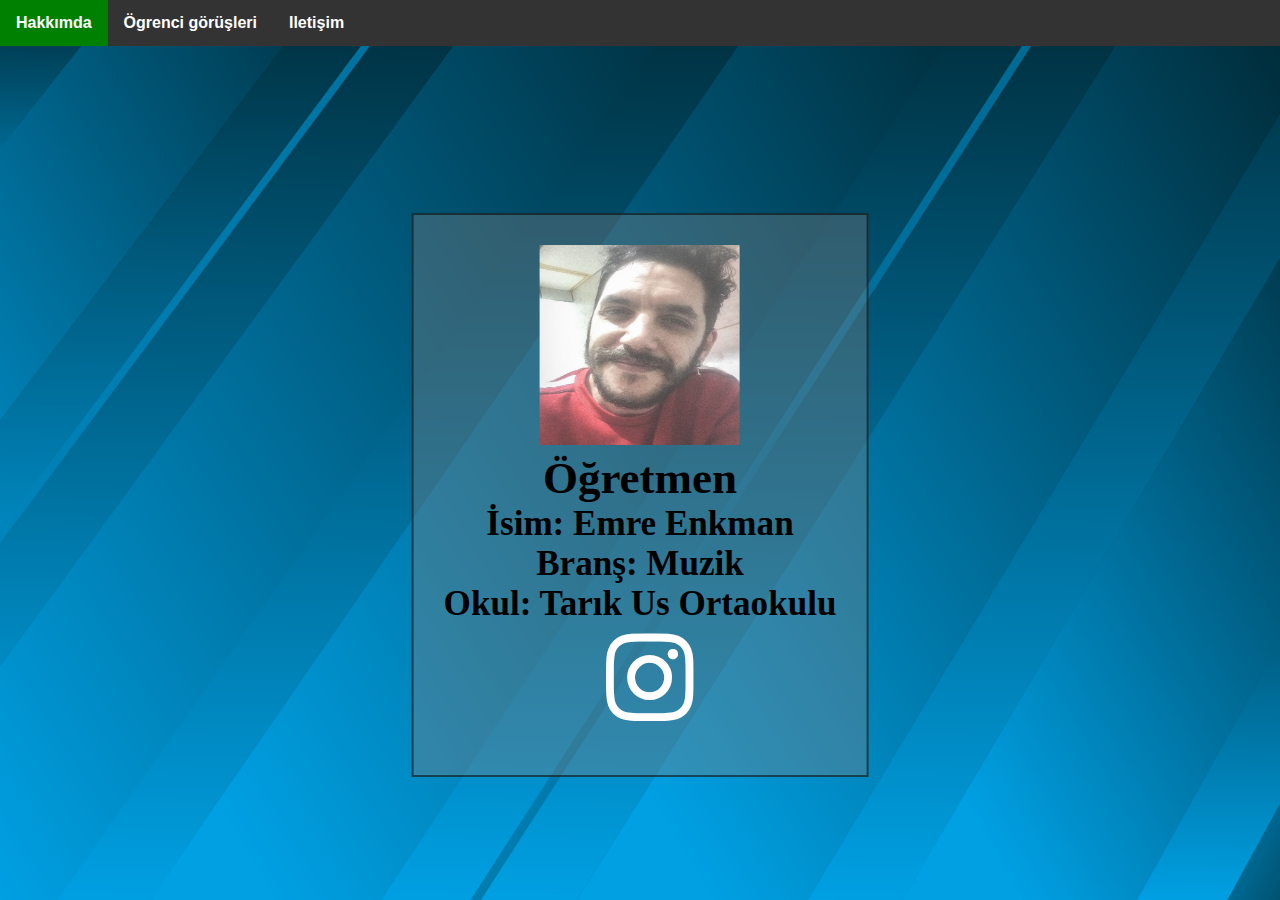
<file: index.html>
<!DOCTYPE html>
<html lang="tr">
<head>
    <meta charset="UTF-8">
    <meta http-equiv="X-UA-Compatible" content="IE=edge">
    <meta name="viewport" content="width=device-width, initial-scale=1.0">
    <meta name="HandheldFriendly" content="true">
    <title>Hakkımda</title>
    <link rel="stylesheet" href="style.css">
    <link rel="stylesheet" href="https://cdnjs.cloudflare.com/ajax/libs/font-awesome/5.15.4/css/all.min.css">

</head>
<body>
    <div class="Kutu">
        <img src="ogretmen.jpg">
        <h2>Öğretmen</h2>
       <h3>İsim: Emre Enkman</h3>
        <h3>Branş: Muzik</h3>
        <h3>Okul: Tarık Us Ortaokulu</h3>
        <a class="icon" href="https://www.instagram.com/emreenkman/" target="blank_"><i class="fab fa-instagram"></i></a>
        </div>
   

        <div class="navbar">
            <a href="index.html" id="active">Hakkımda</a>
            <a href="ogrencı.html" class="hidden">Ögrenci görüşleri</a>
            <a href="mailto:emrenkman@gmail.com" class="hidden">Iletişim</a>
         
            <div class="dropdown">
              <button class="dropbtn">Daha fazla
                <i class="fa fa-caret-down"></i>
              </button>
              <div class="dropdown-content">
                <a href="ogrencı.html">Ögrenci görüşleri</a>
                <a href="mailto:emrenkman@gmail.com">Iletişim</a>
              </div>
            </div>
          </div>

</body>
</html>
</file>
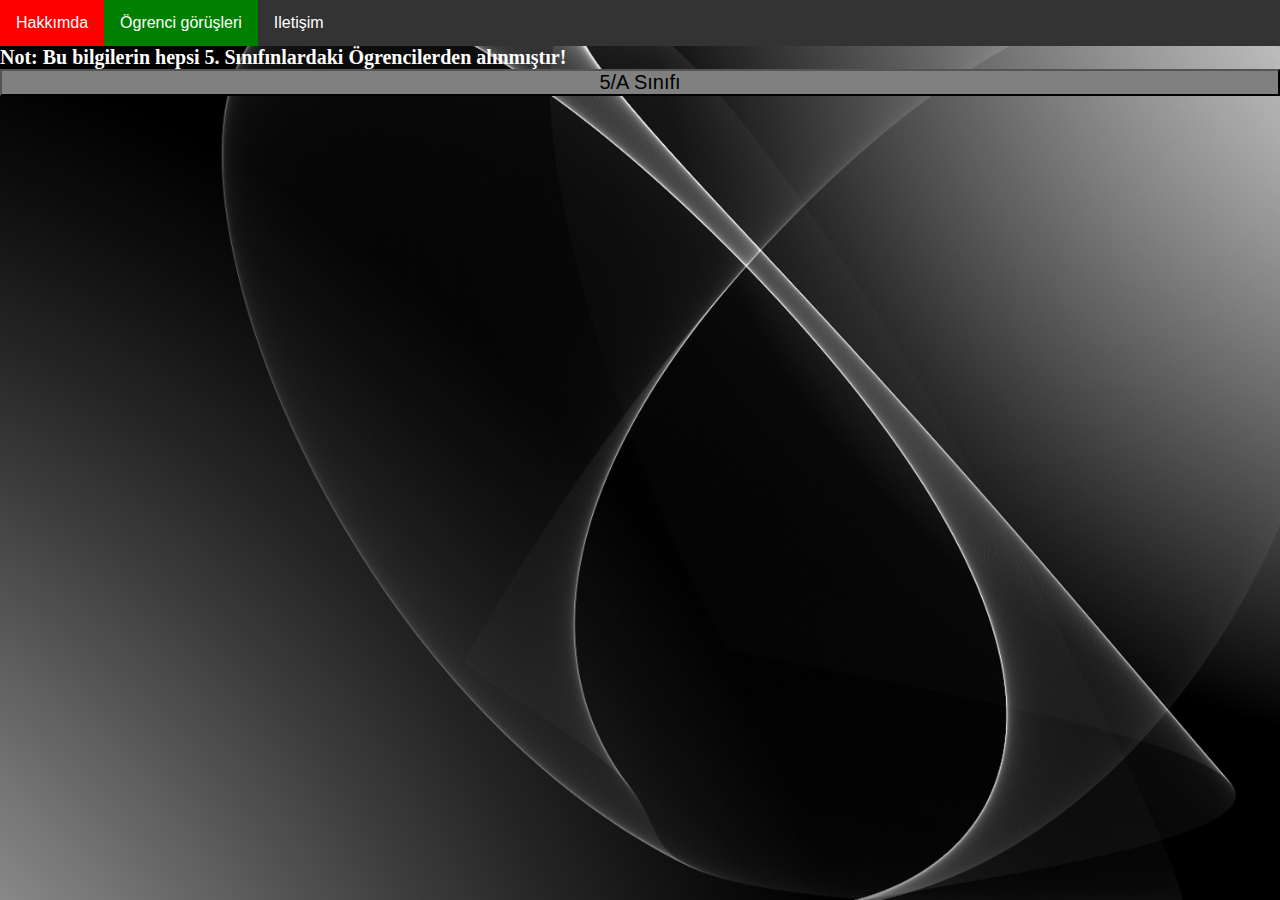
<file: ogrencı.html>
<!DOCTYPE html>
<html lang="tr">
<head>
    <meta charset="UTF-8">
    <meta http-equiv="X-UA-Compatible" content="IE=edge">
    <meta name="viewport" content="width=device-width, initial-scale=1.0">
    <title>görüşler</title>
    <link rel="stylesheet" href="ogrencı.css">
    <link rel="stylesheet" href="https://cdnjs.cloudflare.com/ajax/libs/font-awesome/5.15.4/css/all.min.css">
    <script src="main.js"></script>
</head>
<body>
<!--Navbar-->

<div class="navbar">
  <a href="index.html" id="active">Hakkımda</a>
  <a href="ogrencı.html" class="hidden">Ögrenci görüşleri</a>
  <a href="mailto:emrenkman@gmail.com" class="hiddens">Iletişim</a>

  <div class="dropdown">
    <button class="dropbtn">Daha fazla
      <i class="fa fa-caret-down"></i>
    </button>
    <div class="dropdown-content">
      <a href="ogrencı.html">Ögrenci görüşleri</a>
      <a href="mailto:emrenkman@gmail.com">Iletişim</a>



      </div>
    </div>
  </div>

<span class="not">Not: Bu bilgilerin hepsi 5. Sınıfınlardaki Ögrencilerden alınmıştır!</span>
<button class="Dn" id="Dn" onclick="Myfuc()" >5/A Sınıfı</button>
<br/>
<br/>
<br/>
<div class="a" id="acc" hidden>

<!--Ayşe-->
<div class="ayse">
Ayşe B.
<br>
Komik,Eğlenceli bir ders Oluyor<br>
 ögretmenimiz sayesinde
</div>
<!--Medine-->
<div class="medine">
    Medine
    <br>
Ögretmenimiz neşeli<br>
 iyi kapli sevecen bir insan

    </div>
    <!--amine-->
    <div class="amine">
        Amine
        <br>
    Ögretmenimiz<br> Çok iyi ders anlatiyor!
    
        </div>

            <div class="ecrin">
                Ecrin Karaca
                <br>
 Şakacı ve komik bir<br>Ders anlatımı var ve iyi bir insan
            
                </div>
                <div class="kerim">
                  kerim
                    <br>
     Şakacı ve komik <br>Muzik dersi için soğuk şaka Araştırıyorum:)
                
                    </div>

                    <div class="duha">
                        Duha
                          <br>
           Çok eğlenceli<br> muzik sever şakacı<br> çok iyi bir ögretmen
                      
                          </div>
                          <div class="turgut">
                            Turgut Harun Arslan
                              <br>
               Çok iyi bir muzik Öğretmeni
                          
                              </div>
                            </div>



</body>
</html>
</file>
<file: style.css>
*{

    padding: 0px;
    margin: 0px;
    font-weight: bold;
    }

 body{
    background-image: url(arkaplan.png);
    background-repeat: no-repeat;
    background-position: center center;
    background-attachment: fixed;
    background-size: cover;
 }
 img{
width: 200px;
height: 200px;
max-width: 100%;
 }
 .Kutu{
    background-color: #80808060;
   width: auto;
   height: 500px;
   text-align: center;
   display: block;
   padding: 30px;
   position: absolute;
   top: 55%;
   left: 50%;
   margin-right: -50%;
   transform: translate(-50%, -50%);
   text-decoration: none;
   font-size: 30px;
   border: 2px solid rgba(0, 0, 0, 0.527) ;
   max-width: 100%;
   }
h4{
    font-size: 50px;
    color: white;
}

.icon{
    font-size: 100px;
    margin-left: 20px;
    margin-top: 50px;
    color:white;
}
#active{
background-color: green;
}


.dropbtn {
  display: none;
}
.dropdown-content{
  display: none;
}



/* Links inside the navbar */
.navbar a {
  float: left;  
  font-size: 16px;
  color: white;
  text-align: center;
  padding: 14px 16px;
  text-decoration: none;
}

/* The dropdown container */
.dropdown {
  float: left;
  overflow: hidden;

}

/* Add a red background color to navbar links on hover */
.navbar a:hover, .dropdown:hover .dropbtn {
  background-color: red;
}
/* Navbar container */
.navbar {
  
  overflow: hidden;
  background-color: #333;
  font-family: Arial;
}








@media screen and (max-width: 320px) {


  .dropdown:hover .dropdown-content {
    display: block;
  }
  .dropbtn{
    display: block;
    }
    
.hidden{
display: none;
}
.navbar {
  overflow: hidden;
  background-color: #333;
  font-family: Arial;
}

/* Links inside the navbar */
.navbar a {
  float: left;
  font-size: 16px;
  color: white;
  text-align: center;
  padding: 14px 16px;
  text-decoration: none;
}

/* The dropdown container */
.dropdown {
  float: left;
  overflow: hidden;
}

/* Dropdown button */
.dropdown .dropbtn {

  font-size: 16px;
  border: none;
  outline: none;
  color: white;
  padding: 14px 16px;
  background-color: inherit;
  font-family: inherit; /* Important for vertical align on mobile phones */
  margin: 0; /* Important for vertical align on mobile phones */
}

/* Add a red background color to navbar links on hover */
.navbar a:hover, .dropdown:hover .dropbtn {
  background-color: red;
}

/* Dropdown content (hidden by default) */
.dropdown-content {
  display: none;
  position: absolute;
  background-color: #f9f9f9;
  min-width: 160px;
  box-shadow: 0px 8px 16px 0px rgba(0,0,0,0.2);
  z-index: 1;
}

/* Links inside the dropdown */
.dropdown-content a {
  float: none;
  color: black;
  padding: 12px 16px;
  text-decoration: none;
  display: block;
  text-align: left;
}

/* Add a grey background color to dropdown links on hover */
.dropdown-content a:hover {
  background-color: #ddd;
}
    
    
     .Kutu{
    background-color: #80808060;
   width: auto;
   height: 500px;
   text-align: center;
   display: block;
   padding: 30px;
   position: absolute;
   top: 65%;
   left: 50%;
   margin-right: -50%;
   transform: translate(-50%, -50%);
   text-decoration: none;
   font-size: 30px;
   border: 2px solid rgba(0, 0, 0, 0.527) ;
   }

}
</file>
<file: ogrencı.css>
*{
margin: 0px;
padding: 0px;
}
body{
background-image: url(7181.jpg); 
background-repeat: no-repeat;
background-position: center center;
background-attachment: fixed;
background-size: cover;

}







.dropbtn {
  display: none;
}
.dropdown-content{
  display: none;
}



/* Links inside the navbar */
.navbar a {
  float: left;
  font-size: 16px;
  color: white;
  text-align: center;
  padding: 14px 16px;
  text-decoration: none;
}

/* The dropdown container */
.dropdown {
  float: left;
  overflow: hidden;

}

/* Add a red background color to navbar links on hover */
.navbar a:hover, .dropdown:hover .dropbtn {
  background-color: red;
}
/* Navbar container */
.navbar {

  overflow: hidden;
  background-color: #333;
  font-family: Arial;
}


.hidden{
background-color: green;
}


.Dn{
background-color: gray;
font-size: 20px;
width: 100%;
}

/*   5/a dropdown    */
.a{
width: 400px;
}




@media screen and (max-width: 320px) {
  .hiddens{
    display: none;
    }

  .dropdown:hover .dropdown-content {
    display: block;
  }
  .dropbtn{
    display: block;
    }
    
.hidden{
display: none;
}
.navbar {
  overflow: hidden;
  background-color: #333;
  font-family: Arial;
}

/* Links inside the navbar */
.navbar a {
  float: left;
  font-size: 16px;
  color: white;
  text-align: center;
  padding: 14px 16px;
  text-decoration: none;
}

/* The dropdown container */
.dropdown {
  float: left;
  overflow: hidden;
}

/* Dropdown button */
.dropdown .dropbtn {

  font-size: 16px;
  border: none;
  outline: none;
  color: white;
  padding: 14px 16px;
  background-color: inherit;
  font-family: inherit; /* Important for vertical align on mobile phones */
  margin: 0; /* Important for vertical align on mobile phones */
}

/* Add a red background color to navbar links on hover */
.navbar a:hover, .dropdown:hover .dropbtn {
  background-color: red;
}

/* Dropdown content (hidden by default) */
.dropdown-content {
  display: none;
  position: absolute;
  background-color: #f9f9f9;
  min-width: 160px;
  box-shadow: 0px 8px 16px 0px rgba(0,0,0,0.2);
  z-index: 1;
}

/* Links inside the dropdown */
.dropdown-content a {
  float: none;
  color: black;
  padding: 12px 16px;
  text-decoration: none;
  display: block;
  text-align: left;
}

/* Add a grey background color to dropdown links on hover */
.dropdown-content a:hover {
  background-color: #ddd;
}

}
    
.not{
font-weight: bold;
font-size: 20px;
color: white;
}
.ayse{
font-size: 30px;
background-color: rgba(255, 255, 255, 0.767);
border: 2px solid black;
display: inline-block;
margin: 20px;
}
.medine{
    font-size: 30px;
    background-color: rgba(255, 255, 255, 0.767);
    border: 2px solid black;
    margin-left:30px;
    margin-bottom: 150px;
    display: inline-block;
    margin: 20px;
    }
    .amine{
        font-size: 30px;
        background-color: rgba(255, 255, 255, 0.767);
        border: 2px solid black;
        margin-left:30px;
        display: inline-block;
        margin: 20px;
        
        }
        .ecrin{
            font-size: 30px;
            background-color: rgba(255, 255, 255, 0.767);
            border: 2px solid black;
            margin-left:30px;
            display: inline-block;
            margin: 20px;
            }
            .kerim{
                font-size: 30px;
                background-color: rgba(255, 255, 255, 0.767);
                border: 2px solid black;
                display: inline-block;
                margin: 20px;
                }
                .duha{
                    font-size: 30px;
                    background-color: rgba(255, 255, 255, 0.767);
                    border: 2px solid black;
                    margin-left:30px;
                    display: inline-block;
                    margin-bottom: 30px;
                    margin: 20px;
                    }
                    .turgut{
                        font-size: 40px;
                        background-color: rgba(255, 255, 255, 0.767);
                        border: 2px solid black;
                        margin-left:30px;
                        display: inline-block;
                        margin-bottom: 30px;
                        margin: 20px;
                        }
</file>
